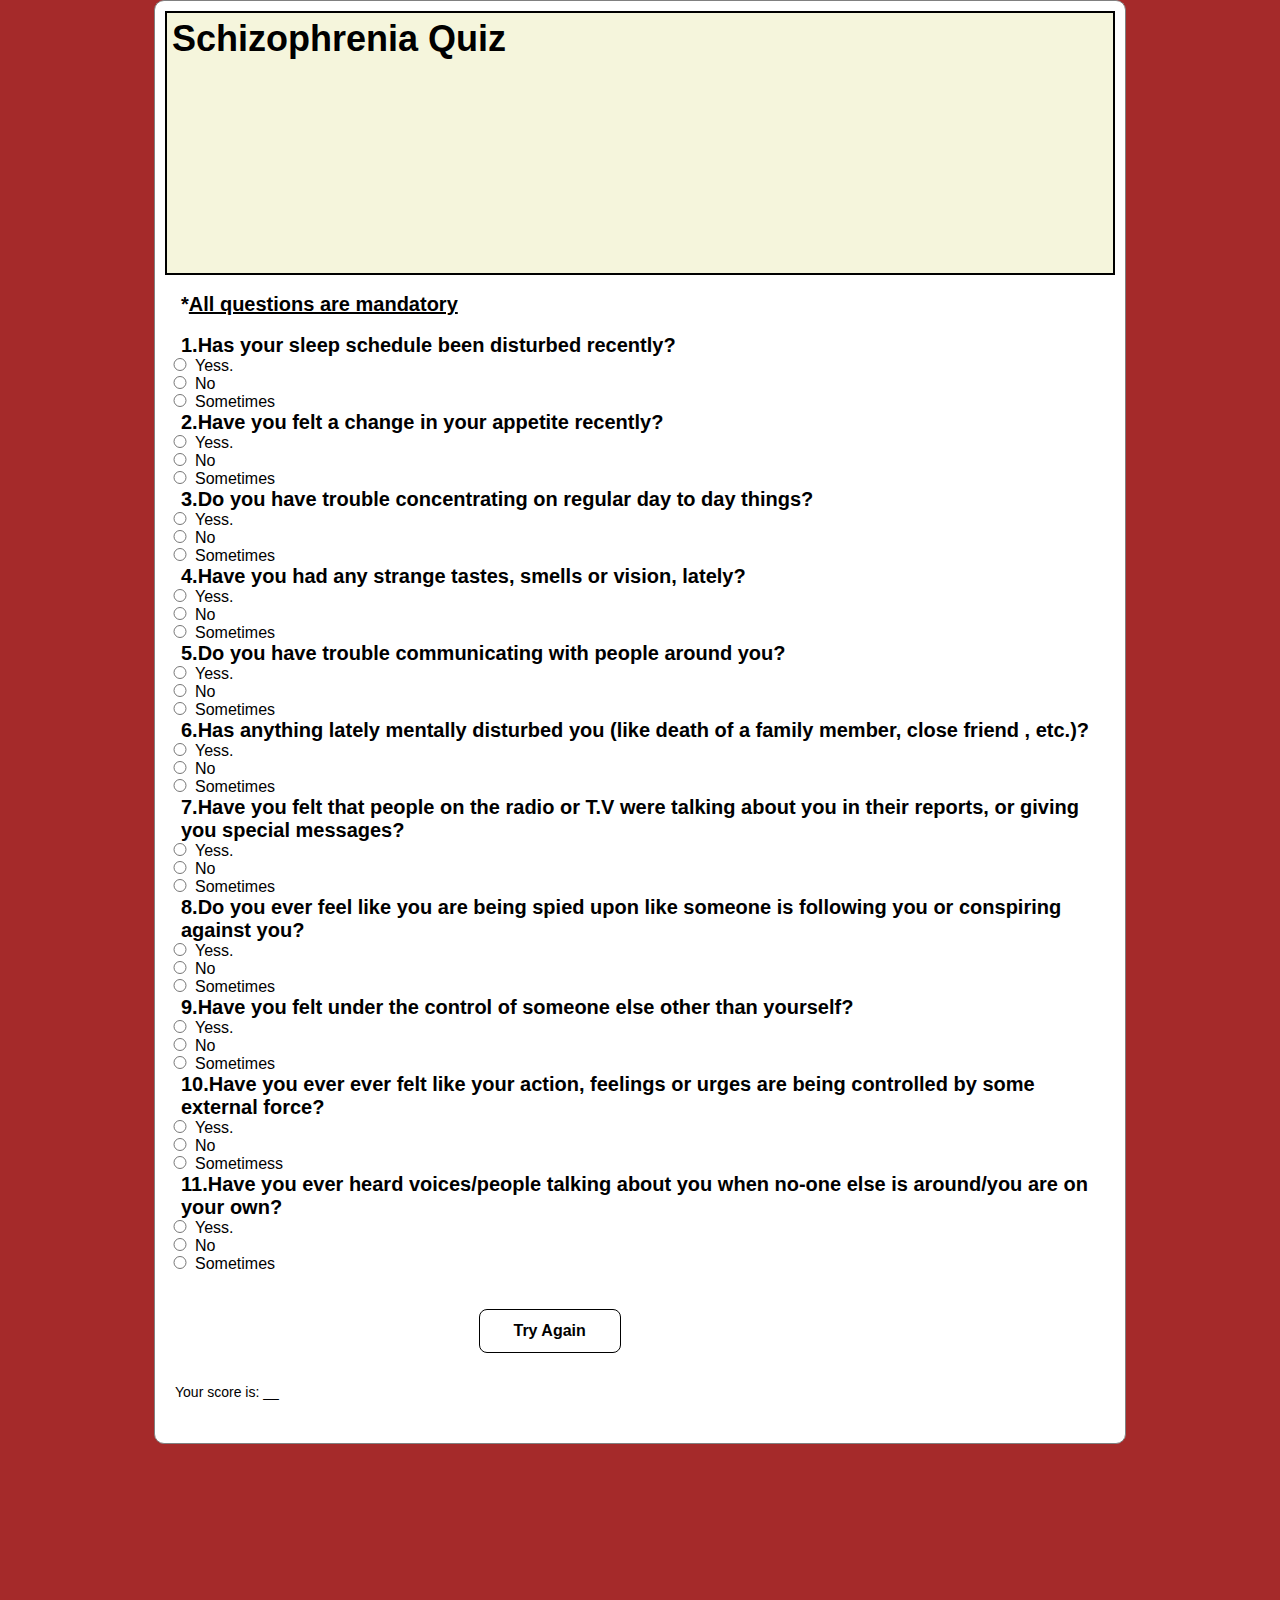
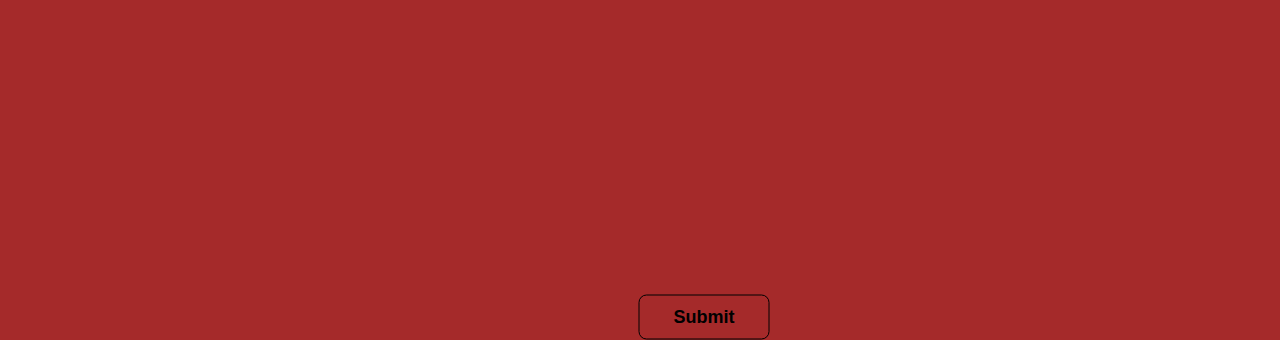
<file: eg.html>
<html>
<head>
<title>JavaScript Quiz</title>
</head>
     <link rel="stylesheet" href="style.css">
     <style>
body {
background-color:brown;
font-family: Helvetica;
}

#main {
width: 80%;
max-width: 950px;
border: 1px gray solid;
margin: auto;
padding: 10px;
background-color: white;

border-radius: 10px;
}

#header {
margin-top: 0;
border: 2px solid black;
padding: 5px;
height: 250px;
background: beige;
background-image: url("https://t3.ftcdn.net/jpg/02/19/90/52/360_F_219905201_MHbxG8Hpmg9agAnsPf2RPT7kbEA5aw9m.jpg");
color: white;
}
         button{
             margin: 0;
  position: absolute;
  top: 213%;
  left: 55%;
              border-radius: 8px;
  -ms-transform: translate(-50%, -50%);
  transform: translate(-50%, -50%);
             background: transparent;
             color:black;
    border: 1px solid black;
    padding: 11px 34px;
    font-size: 18px;
             font-weight: bold;
             
         }
         button:hover{
             border: 1px solid #f44336;
    background: #f44336;
    transition: 0.5s;
         }
         
         input {
width: 30px;

}
         h2{
             padding-left: 16px;
             font-size: 20;
         }
           
</style>


<body>
<div id="main"><!-- open main div -->
<div id="header"><!-- open header div -->
<h1><span style="color: black">Schizophrenia Quiz</span></h1>
</div><!-- close header div -->

<form id="form1">
    
    <br><h2>*<u>All questions are mandatory</u></h2><br>

<h2><span style="font-size: 20">1.Has your sleep schedule been disturbed recently?</span></h2>
<input type="radio" name="variable" value="10" id="var_string" />Yess.<br>
<input type="radio" name="variable" value="0" id="var_join" />No<br>
<input type="radio" name="variable" value="5" id="var_info" />Sometimes<br>

<h2>2.Have you felt a change in your appetite recently?</h2>
<label for="var_string"><input type="radio" name="variable1" value="10" id="var_string" />Yess.</label><br>
<label for="var_join"><input type="radio" name="variable1" value="0" id="var_join" />No</label><br>
<label for="var_info"><input type="radio" name="variable1" value="5" id="var_info" />Sometimes</label><br>

    <h2>3.Do you have trouble concentrating on regular day to day things?</h2>
<label for="var_string"><input type="radio" name="variable2" value="10" id="var_string" />Yess.</label><br>
<label for="var_join"><input type="radio" name="variable2" value="0" id="var_join" />No</label><br>
<label for="var_info"><input type="radio" name="variable2" value="5" id="var_info" />Sometimes</label><br>

    
    <h2>4.Have you had any strange tastes, smells or vision, lately?</h2>
<label for="var_string"><input type="radio" name="variable3" value="10" id="var_string" />Yess.</label><br>
<label for="var_join"><input type="radio" name="variable3" value="0" id="var_join" />No</label><br>
<label for="var_info"><input type="radio" name="variable3" value="5" id="var_info" />Sometimes</label><br>

     
     <h2>5.Do you have trouble communicating with people around you?</h2>
<label for="var_string"><input type="radio" name="variable4" value="10" id="var_string" />Yess.</label><br>
<label for="var_join"><input type="radio" name="variable4" value="0" id="var_join" />No</label><br>
<label for="var_info"><input type="radio" name="variable4" value="5" id="var_info" />Sometimes</label><br>


<h2>6.Has anything lately mentally disturbed you (like death of a family member, close friend , etc.)?</h2>
<label for="var_string"><input type="radio" name="variable5" value="10" id="var_string" />Yess.</label><br>
<label for="var_join"><input type="radio" name="variable5" value="0" id="var_join" />No</label><br>
<label for="var_info"><input type="radio" name="variable5" value="5" id="var_info" />Sometimes</label><br>


<h2>7.Have you felt that people on the radio or T.V were talking about you in their reports, or giving you special messages?</h2>
<label for="var_string"><input type="radio" name="variable6" value="100" id="var_string" />Yess.</label><br>
<label for="var_join"><input type="radio" name="variable6" value="0" id="var_join" />No</label><br>
<label for="var_info"><input type="radio" name="variable6" value="100" id="var_info" />Sometimes</label><br>

<h2>8.Do you ever feel like you are being spied upon like someone is following you or conspiring against you?</h2>
<label for="var_string"><input type="radio" name="variable7" value="100" id="var_string" />Yess.</label><br>
<label for="var_join"><input type="radio" name="variable7" value="0" id="var_join" />No</label><br>
<label for="var_info"><input type="radio" name="variable7" value="100" id="var_info" />Sometimes</label><br>

<h2>9.Have you felt under the control of someone else other than yourself?</h2>
<label for="var_string"><input type="radio" name="variable8" value="100" id="var_string" />Yess.</label><br>
<label for="var_join"><input type="radio" name="variable8" value="0" id="var_join" />No</label><br>
<label for="var_info"><input type="radio" name="variable8" value="100" id="var_info" />Sometimes</label><br>

<h2>10.Have you ever ever felt like your action, feelings or urges are being controlled by some external force?</h2>
<label for="var_string"><input type="radio" name="variable9" value="100" id="var_string" />Yess.</label><br>
<label for="var_join"><input type="radio" name="variable9" value="0" id="var_join" />No</label><br>
<label for="var_info"><input type="radio" name="variable9" value="100" id="var_info" />Sometimess</label><br>


<h2>11.Have you ever heard voices/people talking about you when no-one else is around/you are on your own?</h2>
<label for="var_string"><input type="radio" name="variable10" value="100" id="var_string" />Yess.</label><br>
<label for="var_join"><input type="radio" name="variable10" value="0" id="var_join" />No</label><br>
<label for="var_info"><input type="radio" name="variable10" value="100" id="var_info" />Sometimes</label><br><br>
<button type="submit" form="form1" value="Submit">Submit</button>
<br><a href="file:///C:/Users/akbar/Desktop/sdp/eg.html?"class="hero-btn-newblack"><span style="font-size: 16px">Try Again</span></a>

</form>



<br><p>Your score is: <span id="grade">__</span></p>
<p id="grade2"></p>
</div><!-- close main div -->
<script>
document.getElementById("form1").onsubmit=function() {
       variable = parseInt(document.querySelector('input[name = "variable"]:checked').value);
    variable1 = parseInt(document.querySelector('input[name = "variable1"]:checked').value);
    variable2 = parseInt(document.querySelector('input[name = "variable2"]:checked').value);
    variable3 = parseInt(document.querySelector('input[name = "variable3"]:checked').value);
    variable4 = parseInt(document.querySelector('input[name = "variable4"]:checked').value);
    variable5 = parseInt(document.querySelector('input[name = "variable5"]:checked').value);
    variable6 = parseInt(document.querySelector('input[name = "variable6"]:checked').value);
    variable7 = parseInt(document.querySelector('input[name = "variable7"]:checked').value);
    variable8 = parseInt(document.querySelector('input[name = "variable8"]:checked').value);
    variable9 = parseInt(document.querySelector('input[name = "variable9"]:checked').value);
    variable10 = parseInt(document.querySelector('input[name = "variable10"]:checked').value);
	   


	   result = variable +variable1 +variable2+variable3+variable4+variable5+variable6+variable7+variable8+variable9+variable10;

	document.getElementById("grade").innerHTML = result;

    
if (result == 0) {result2 = "You are perfectly fine no need to worry"};
if (result <= 60) {result2 = "Don't worry you dont have Schizophrenia, You just have common anxiety problem do feel free to contact us <br/>Here are some video to help you <a href=https://youtu.be/WWloIAQpMcQ> Click Here</a>";};
if (result > 60) {result2 = "No need to worry! these results show that you have symptoms of Schizophrenia<br/>There is no need to panic!Schizophrenia is of many level and curable at the earliest do contact us at immediately to help us examine more"};
document.getElementById("grade2").innerHTML = result2;



return false; // required to not refresh the page; just leave this here
} //this ends the submit function

</script>

</body>

</html>
</file>
<file: style.css>
* {
    margin:0;
    padding: 0;
    font-family: 'Poppins', sans-serif;
}
.header{
    min-height: 80vh;
    width: 100%;
    background-image: linear-gradient(rgba(4,9,30,0.7),rgba(4,9,30,0.7)),url("https://image.shutterstock.com/image-vector/geometric-medical-pharmaceutical-logo-design-600w-1484007524.jpg");
    background-position: center;
    background-size: cover;
    position: relative;
}
nav{
    display: flex;
    justify-content: space-between;
    align-items: center;
}
.nav-img{
    width: 150x;
    
}
.nav-links{
    flex: 1;
    text-align: right;
}
.nav-links ul li{
    list-style: none;
    display: inline-block;
    padding: 8px 12px;
    position: relative;
    
    
}
.nav-links ul li a{
    color: #fff;
    text-decoration: none;
    font-size: 13px;
}
.nav-links ul li::after{
    content:'';
    width: 0%;
    height: 2px;
    background: #f44336;
    display: block;
    margin: auto;
    transition: 0.5s;
}
.nav-links ul li:hover::after{
    width: 100%;
}
.text-box{
    width: 90%;
    color: #fff;
    position: absolute;
    top: 10%;
    left: 6%;
    transform: translate(-50%,-5);    
    text-align: center;
}
.text-box h1{
    font-size: 62px;
}
.text-box p{
    margin: 10px 0 40px;
    font-size: 14;
    color: #fff;
}
.hero-btn{
    display: inline-block;
    text-decoration: none;
    color: #fff;
    border: 1px solid #fff;
    padding: 12px 34px;
    font-size: 13px;
    background: transparent;
    position: relative;
    cursor: pointer;
}
.hero-btn:hover{
    border: 1px solid #f44336;
    background: #f44336;
    transition: 0.5s;
}
.hero-btn-new{
    display: inline-block;
    text-decoration: none;
    color: #fff;
    border: 1px solid #f0f;
    padding: 12px 34px;
    font-size: 13px;
    background: transparent;
    position: relative;
    cursor: pointer;
}
.hero-btn-new:hover{
    border: 1px solid #f44336;
    background: #f44336;
    transition: 0.5s;
}
nav .fa{
    display: none;
}
@media(max-width:700px){
    .text-box h1{
    font-size: 20px;
}
    .nav-links ul li{
        display: block;
        
    }
    .nav-links{
        position: absolute;
        background: #f44336;
        height: 100vh;
        width: 200px;
        top:0;
        right: -200px;
        text-align: left;
        z-index: 2;
        transition: 1s;
    }
    nav .fa{
        display: block;
        color: #fff;
        margin: 10px;
        font-size: 22px;
        cursor: pointer;
    }
    .nav-links ul{
        padding: 30px;
    }
    
}


/*-------course------*/


.course{
    width: 80%;
    margin: auto;
    text-align: center;
    padding-top: 50px;
}
h1{
    font-size: 36px;
    font-weight: 600;
}
p{
    color: #000;
    font-size: 14px;
    font-weight: 300;
    line-height: 22px;
    padding: 10px;
}


.row{
    margin-top: 5%;
    display: flex;
    justify-content:space-between;
}
.course-col{
    flex-basis: 31%;
    background: #FFE6B4;
    border-radius: 10px;
    margin-bottom: 5%;
    padding: 20px 12px;
    box-sizing: border-box;
    transition: 0.5s;
}
h3{
    text-align:center;
    font-weight: 600;
    margin: 10px 0;
}
.course-col:hover{
    box-shadow: 0 0 20px 0px rgba(0,0,0,0.2);
}
/*------------------about us page-------------------*/


.sub-header{
    height: 60vh;
    width: 100%;
    background-image: linear-gradient(rgba(4,9,30,0.7),rgba(4,9,30,0.7)),url("https://www.motocms.com/blog/wp-content/uploads/2020/01/White-Medical-Website-Colors.jpg");
    background-position: center;
    background-size: cover;
    text-align: center;
    color: #fff;
    
}
.sub-header h1{
    margin-top: -10px;
}
.about-us{
    width: 80%;
    margin:auto;
    margin-top: -30px;
    padding-top: 0px;
    padding-bottom: 30px;
    
}
.about-col{
    flex-basis: 48%;
    padding: 30px 2px;
}
.about-col img{
    width: 120%;
    height: 55%;
    
}
.about-col h1{
    padding-top: 0;
}
..about-col p{
    padding:15px 0 25px;
}
.red-btn{
    border: 1px solid #f44336;
    background:transparent;
    color: #f44336;
}
.red-btn:hover{
    color: #fff;
}
/*--------------------------contact us--------------------------*/

.location{
    width: 80%;
    margin: auto;
    padding: 50px 0;
}
.location iframe{
    width: 100%;
}

.contact-us{
    width: 80%;
    margin: auto;
}
.contact-col{
    flex-basis: 48%;
    margin-bottom: 30px;
    margin-top: -50px;
}
.contact-col div{
    display: flex;
    margin-bottom: 40px;
    text-align-last: center;
}
.contact-col div .fas{
    font-size: 28px;
    color: red;
    margin: 10px;
    margin-right: 30px;
}
.contact-col div p{
    padding: 0;
}
.contact-col div h5{
    font-size: 20px;
    margin-bottom: 5px;
    color: #555;
    font-weight: 400;
}
.contact-col input, .contact-col textarea{
    width: 100%;
    padding: 15px;
    margin-bottom: 17px;
    outline: none;
    border: 1px solid #ccc;
}
.new-sub-header{
    height: 58vh;
    width: 100%;
    background-image: linear-gradient(rgba(4,9,30,0.7),rgba(4,9,30,0.7)),url("https://www.icaremedicalcollege.in/public/website/img/blog/icare10.jpg");
    background-position: center;
    background-size: cover;
    text-align: center;
    color: #fff;
}
.hero-btn-black{
    display: inline-block;
    text-decoration: none;
    color:black;
    border: 1px solid black;
    padding: 12px 34px;
    font-size: 14px;
    background: transparent;
    position: relative;
    cursor: pointer;
    left: 33%;
}
.hero-btn-black:hover{
    border: 1px solid #f44336;
    background: #f44336;
    transition: 0.5s;
}



/*--------------------------quiz--------------------------*/


.form1 h5{
    font: 500;
}

.hero-btn-newblack{
    display:inline-block;
     border-radius: 8px;
    text-decoration: none;
    color:black;
    border: 1px solid black;
    padding: 12px 34px;
    font-size: 14px;
    background: transparent;
    position: relative;
    cursor: pointer;
    left: 33%;
    font-weight: bold;
}
.hero-btn-newblack:hover{
    border: 1px solid #f44336;
    background: #f44336;
    transition: 0.5s;
    
}
</file>
